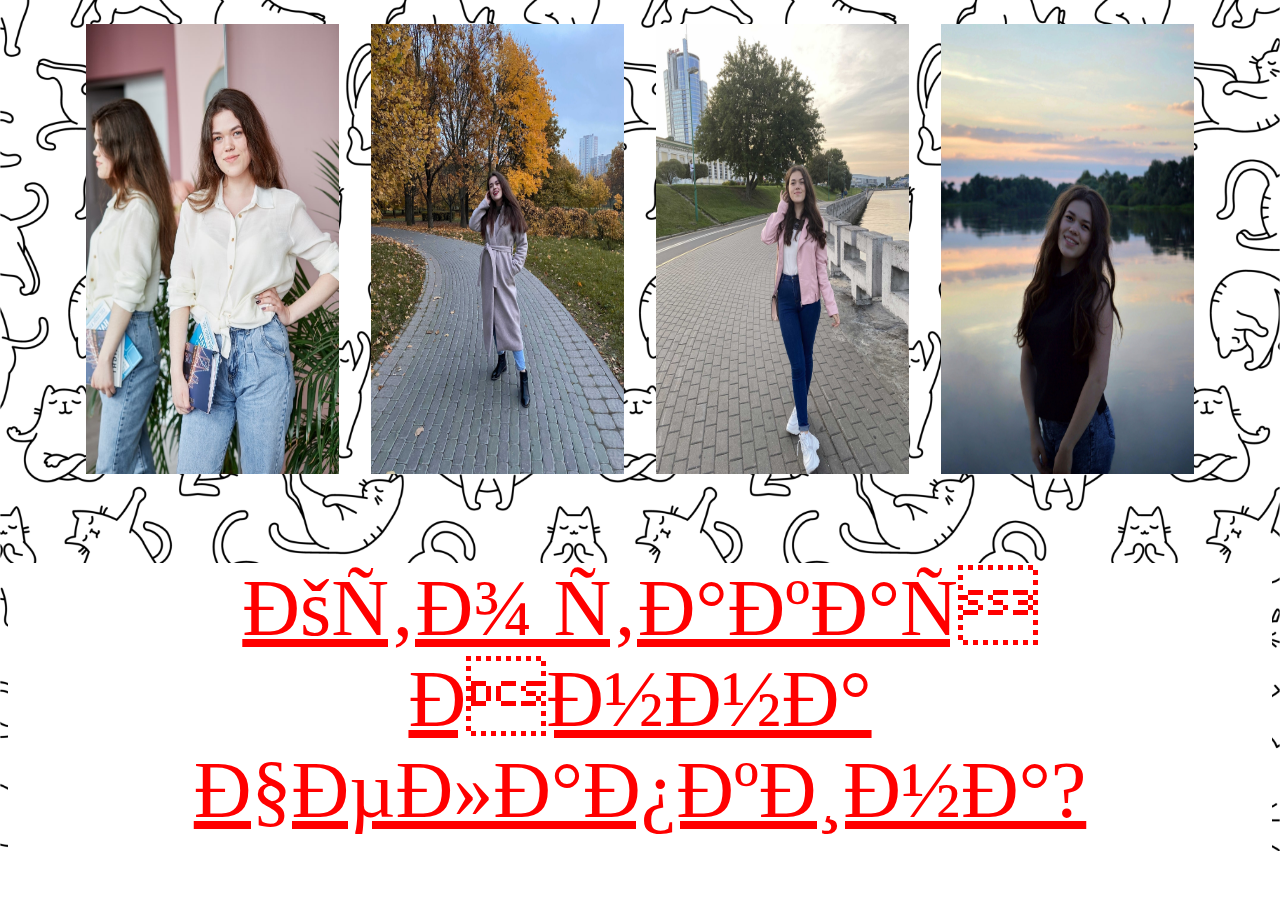
<file: index.html>
<!DOCTYPE html>
<head>
    <title>Аня</title>
    <link rel="stylesheet" href="style.css">
    <meta http-equiv="connect-type" content="text/html;charset=UTF-8"/>
</head>
<body link="red" vlink="#D2B48C" alink="#ff0000">
    <div class="first">
        <div class="morph"><img src="J8M_Rv7SXg.jpg"></div>
        <div class="morph"><img src="rxWkd31Cotc.jpg"></div>
        <div  class="morph"><img src="SytWLxlHyG4.jpg"></div>
        <div class="morph"><img src="U4lzGibgDnM.jpg"></div>
        <h1><a href="second/index.html">Кто такая Анна Челапкина?</a></h1>
    </div>
</body>
</html>
</file>
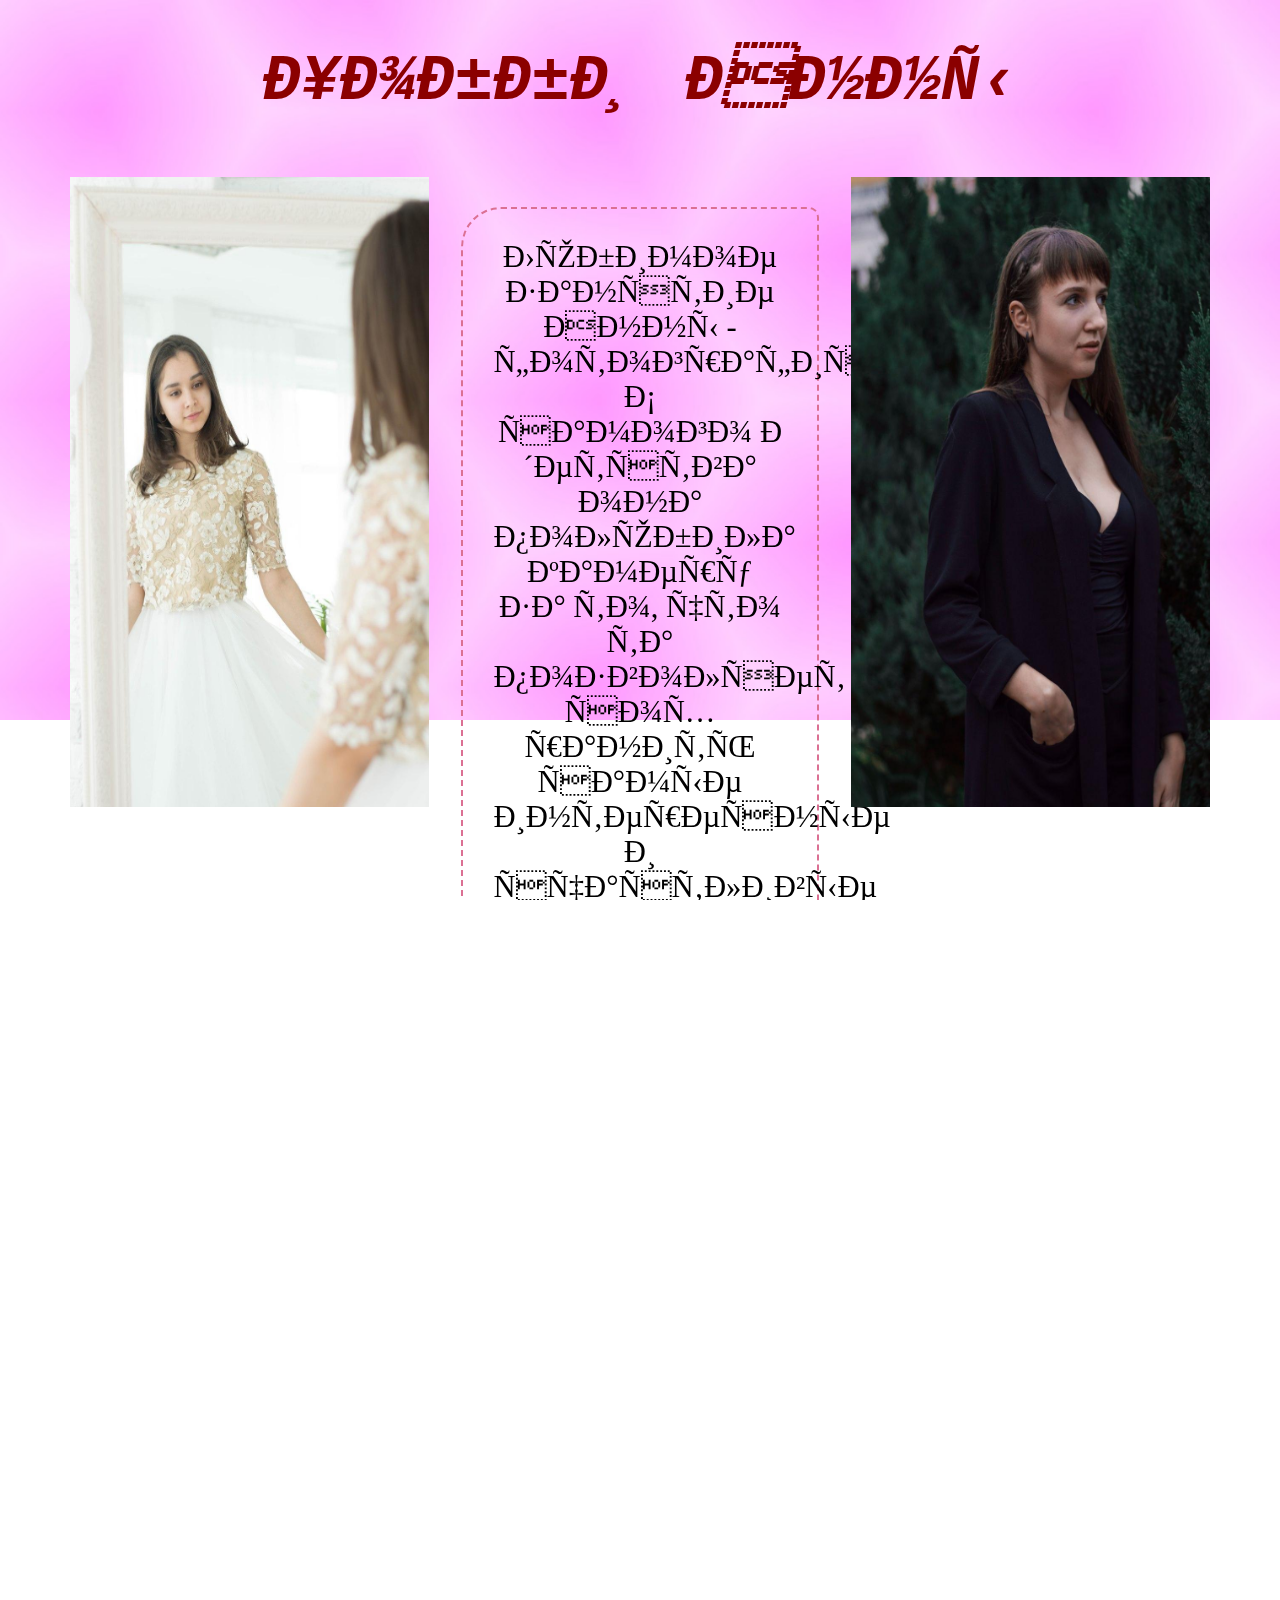
<file: second/index.html>
<!DOCTYPE html>
<head>
    <title>Аня</title>
    <link rel="stylesheet" href="css/style.css">
    <link rel="stylesheet" type="text/css" href="css/fullpage.css">

    <script type="text/javascript" src="https://code.jquery.com/jquery-3.5.0.min.js"></script>
    <script type="text/javascript" src="js/scrolloverflow.min.js" ></script>
    <script type="text/javascript" src="js/fullpage.js"></script>
    <script src="js/move.js"></script>

    <meta http-equiv="connect-type" content="text/html;charset=UTF-8"/>
</head>
<body>
    <div id="fullpage">
        <section class="vertical-scrolling" id="painter">
            <h1><i>Хобби Анны</i></h1>
            <div class="first">
                <div class="little"><img src="photo_2020-03-19_14-.jpg"></div>
                <div><p style="border-radius: 40px 10px; border:2px dashed #DB7093; padding:1em;">Любимое занятие Анны - фотография.
            С самого детства она полюбила камеру за то, что та позволяет сохранить самые интересные и счастливые моменты жизни. 
            Для Анны фотография — это нечто большее, чем просто картинка.
            Самое важное в фотографии, по мнению Анны, это словить и передать характер людей и их чувства, глубину и разные грани, атмосферу, историю и эмоции момента.</p></div>
                <div class="little"><img src="photo_2020-06-28_11-.jpg"></div> 
            </div>
        </section>
        <section class="vertical-scrolling" id="painter">
            <h1><i>Любимые книги</i></h1>
            <div class="second">
                <div class="photo">
                    <img src="unnamed.jpg">
                </div>
                 <div class="text">
                    <h2>Не набрасывайтесь на мармелад</h2>
                    <p class="text1">Сэр Фрэнсис Бэкон сказал: «Знание – сила». Он был прав, но забыл добавить всего одно слово, чтобы сделать эту фразу железобетонной: «Применяемое знание – сила». Если вы знаете, но ничего не делаете – это равносильно незнанию.</p>
                </div>
                
                <div class="text">
                    <h2>Маленький принц</h2>
                    <p class="text2">"Вот мой секрет, он очень прост: зорко одно лишь сердце. Самого главного глазами не увидишь."</p>
                </div>
                <div class="photo">
                    <img src="10593075_0.jpg">
                </div>
             </div>
        </section>
        <section class="vertical-scrolling" id="painter">
            <h1><i>Любимый фильм</i></h1>
            <h2>Дьявол носит прадо</h2>
            <div class="first first_1">
                <div class="tilt">
                    <img src="1252913134_the-devil-wears-prada-score-cover-1.jpg">
                </div>
                <div>
                    <p class="text2">Мечтающая стать журналисткой провинциальная девушка Энди по окончании университета получает должность помощницы всесильной Миранды Пристли, деспотичного редактора одного из крупнейших нью-йоркских журналов мод. Энди всегда мечтала о такой работе, не зная, с каким нервным напряжением это будет связано…</p>
                </div>
            </div>
        </section>
        <section class="vertical-scrolling" id="painter">
            <h1><i>Любимая певица</i></h1>
            
            <div class="first">
                <div class="tilt"><img src="billie.jpg"></div>
                <div><h2>Billie Eilish</h2><p style="border-radius: 40px 10px; border:2px dashed #DB7093; padding:1em;">Американская певица и автор песен. Снискала известность в 2016 году благодаря публикации дебютного сингла «Ocean Eyes» на SoundCloud. В 2019 году её дебютный альбом When We All Fall Asleep, Where Do We Go? возглавил американский (Billboard 200) и британский (UK Albums Chart) хит-парады, а сингл «Bad Guy» вышел на первое место в Billboard Hot 100 (США). </p></div>
                <div class="tilt"><img src="billie1.jpg"></div> 
            </div>
            </div>
            
        </section>
            
    </div>
    
</body>
</html>
</file>
<file: style.css>
body{
    background: url(cat_yoga_cm2.png) no-repeat;
    background-size: 100%;
}
.first{
    display: flex;
    flex-direction: row;
    flex-wrap: wrap;
    justify-content: center;
    width: 100%;
    height: 100vh;
}
.morph img {
    -webkit-transition: all 0.5s ease;
    -moz-transition: all 0.5s ease;
    -o-transition: all 0.5s ease;
    -ms-transition: all 0.5s ease;
    transition: all 0.5s ease;
    }.morph img:hover {
    border-radius: 50%;
    -webkit-transform: rotate(360deg);
    -moz-transform: rotate(360deg);
    -o-transform: rotate(360deg);
    -ms-transform: rotate(360deg);
    transform: rotate(360deg);
    }
.first div{
    width: 20%;
    height: 50%;
    margin: 1em;
}
.first div img{
    height: 100%;
    width: 100%;
}
.first h1{
    font-size: 5em;
    color: brown;
    font-weight: 500;
    font-family: Cambria, Cochin, Georgia, Times, 'Times New Roman', serif;
    text-align: center;
    background-color: white;
    padding: 0;
}
</file>
<file: second/css/style.css>
body{
    background: url(pink-1030581_960_720.jpg) no-repeat;
    background-size: 100%;
}
h1{
    text-align: center;
    font-size: 4em;
    color: #8B0000;
    font-family: 'Courier New', Courier, monospace;
}
h2{
    text-align: center;
    font-size: 2em;
    color: #8B0000;
    font-family: 'Courier New', Courier, monospace;
}
p{
    text-align: center;
    font-size: 23pt;
}
.little img{
    -webkit-transition: all 1s ease;
-moz-transition: all 1s ease;
-o-transition: all 1s ease;
-ms-transition: all 1s ease;
transition: all 1s ease;
}.little img:hover {
width: 300px;
height: 300px;
}
.first{
    display: flex;
    flex-direction: row;
    flex-wrap: wrap;
    justify-content: center;
    width: 100%;
    height: 100vh;
}
.first div{
    width:28%;
    height:70%;
    margin: 1em;
}
.first div img{
    height: 100%;
    width:100%;
}
.second{
    display: flex;
    flex-direction: row;
    flex-wrap: wrap;
    justify-content: center;
    width: 100%;
    height: 100vh;
    justify-content: space-between;
}
.second .photo{
    width:20%;
    height:45%;
    margin: 1em;
    
}
.second .text{
    width:25%;
    height:100%;
   
}
.second .text .text1{
    text-align: left;
    border-radius: 10px 40px;
    border: 2px dashed #DB7093;
    padding: 1em;
}
.tilt{
    webkit-transition: all 0.5s ease;
-moz-transition: all 0.5s ease;
-o-transition: all 0.5s ease;
-ms-transition: all 0.5s ease;
transition: all 0.5s ease;
}.tilt:hover {
-webkit-transform: rotate(-10deg);
-moz-transform: rotate(-10deg);
-o-transform: rotate(-10deg);
-ms-transform: rotate(-10deg);
transform: rotate(-10deg);
}
.text2{
    text-align: right;
    border-radius: 40px 10px;
    border: 2px dashed #DB7093;
    padding: 1em;
}
.second div img{
    height: 100%;
    width:100%;
}
.first_1 div{
    width:40%;
    height: 65%;
}
</file>
<file: second/css/fullpage.css>
/*!
 * fullPage 3.0.8
 * https://github.com/alvarotrigo/fullPage.js
 *
 * @license GPLv3 for open source use only
 * or Fullpage Commercial License for commercial use
 * http://alvarotrigo.com/fullPage/pricing/
 *
 * Copyright (C) 2018 http://alvarotrigo.com/fullPage - A project by Alvaro Trigo
 */
html.fp-enabled,
.fp-enabled body {
    margin: 0;
    padding: 0;
    overflow:hidden;

    /*Avoid flicker on slides transitions for mobile phones #336 */
    -webkit-tap-highlight-color: rgba(0,0,0,0);
}
.fp-section {
    position: relative;
    -webkit-box-sizing: border-box; /* Safari<=5 Android<=3 */
    -moz-box-sizing: border-box; /* <=28 */
    box-sizing: border-box;
}
.fp-slide {
    float: left;
}
.fp-slide, .fp-slidesContainer {
    height: 100%;
    display: block;
}
.fp-slides {
    z-index:1;
    height: 100%;
    overflow: hidden;
    position: relative;
    -webkit-transition: all 0.3s ease-out; /* Safari<=6 Android<=4.3 */
    transition: all 0.3s ease-out;
}
.fp-section.fp-table, .fp-slide.fp-table {
    display: table;
    table-layout:fixed;
    width: 100%;
}
.fp-tableCell {
    display: table-cell;
    vertical-align: middle;
    width: 100%;
    height: 100%;
}
.fp-slidesContainer {
    float: left;
    position: relative;
}
.fp-controlArrow {
    -webkit-user-select: none; /* webkit (safari, chrome) browsers */
    -moz-user-select: none; /* mozilla browsers */
    -khtml-user-select: none; /* webkit (konqueror) browsers */
    -ms-user-select: none; /* IE10+ */
    position: absolute;
    z-index: 4;
    top: 50%;
    cursor: pointer;
    width: 0;
    height: 0;
    border-style: solid;
    margin-top: -38px;
    -webkit-transform: translate3d(0,0,0);
    -ms-transform: translate3d(0,0,0);
    transform: translate3d(0,0,0);
}
.fp-controlArrow.fp-prev {
    left: 15px;
    width: 0;
    border-width: 38.5px 34px 38.5px 0;
    border-color: transparent #fff transparent transparent;
}
.fp-controlArrow.fp-next {
    right: 15px;
    border-width: 38.5px 0 38.5px 34px;
    border-color: transparent transparent transparent #fff;
}
.fp-scrollable {
    overflow: hidden;
    position: relative;
}
.fp-scroller{
    overflow: hidden;
}
.iScrollIndicator{
    border: 0 !important;
}
.fp-notransition {
    -webkit-transition: none !important;
    transition: none !important;
}
#fp-nav {
    position: fixed;
    z-index: 100;
    margin-top: -32px;
    top: 50%;
    opacity: 1;
    -webkit-transform: translate3d(0,0,0);
}
#fp-nav.fp-right {
    right: 17px;
}
#fp-nav.fp-left {
    left: 17px;
}
.fp-slidesNav{
    position: absolute;
    z-index: 4;
    opacity: 1;
    -webkit-transform: translate3d(0,0,0);
    -ms-transform: translate3d(0,0,0);
    transform: translate3d(0,0,0);
    left: 0 !important;
    right: 0;
    margin: 0 auto !important;
}
.fp-slidesNav.fp-bottom {
    bottom: 17px;
}
.fp-slidesNav.fp-top {
    top: 17px;
}
#fp-nav ul,
.fp-slidesNav ul {
  margin: 0;
  padding: 0;
}
#fp-nav ul li,
.fp-slidesNav ul li {
    display: block;
    width: 14px;
    height: 13px;
    margin: 7px;
    position:relative;
}
.fp-slidesNav ul li {
    display: inline-block;
}
#fp-nav ul li a,
.fp-slidesNav ul li a {
    display: block;
    position: relative;
    z-index: 1;
    width: 100%;
    height: 100%;
    cursor: pointer;
    text-decoration: none;
}
#fp-nav ul li a.active span,
.fp-slidesNav ul li a.active span,
#fp-nav ul li:hover a.active span,
.fp-slidesNav ul li:hover a.active span{
    height: 12px;
    width: 12px;
    margin: -6px 0 0 -6px;
    border-radius: 100%;
 }
#fp-nav ul li a span,
.fp-slidesNav ul li a span {
    border-radius: 50%;
    position: absolute;
    z-index: 1;
    height: 4px;
    width: 4px;
    border: 0;
    background: #333;
    left: 50%;
    top: 50%;
    margin: -2px 0 0 -2px;
    -webkit-transition: all 0.1s ease-in-out;
    -moz-transition: all 0.1s ease-in-out;
    -o-transition: all 0.1s ease-in-out;
    transition: all 0.1s ease-in-out;
}
#fp-nav ul li:hover a span,
.fp-slidesNav ul li:hover a span{
    width: 10px;
    height: 10px;
    margin: -5px 0px 0px -5px;
}
#fp-nav ul li .fp-tooltip {
    position: absolute;
    top: -2px;
    color: #fff;
    font-size: 14px;
    font-family: arial, helvetica, sans-serif;
    white-space: nowrap;
    max-width: 220px;
    overflow: hidden;
    display: block;
    opacity: 0;
    width: 0;
    cursor: pointer;
}
#fp-nav ul li:hover .fp-tooltip,
#fp-nav.fp-show-active a.active + .fp-tooltip {
    -webkit-transition: opacity 0.2s ease-in;
    transition: opacity 0.2s ease-in;
    width: auto;
    opacity: 1;
}
#fp-nav ul li .fp-tooltip.fp-right {
    right: 20px;
}
#fp-nav ul li .fp-tooltip.fp-left {
    left: 20px;
}
.fp-auto-height.fp-section,
.fp-auto-height .fp-slide,
.fp-auto-height .fp-tableCell{
    height: auto !important;
}

.fp-responsive .fp-auto-height-responsive.fp-section,
.fp-responsive .fp-auto-height-responsive .fp-slide,
.fp-responsive .fp-auto-height-responsive .fp-tableCell {
    height: auto !important;
}

/*Only display content to screen readers*/
.fp-sr-only{
    position: absolute;
    width: 1px;
    height: 1px;
    padding: 0;
    overflow: hidden;
    clip: rect(0, 0, 0, 0);
    white-space: nowrap;
    border: 0;
}
</file>
